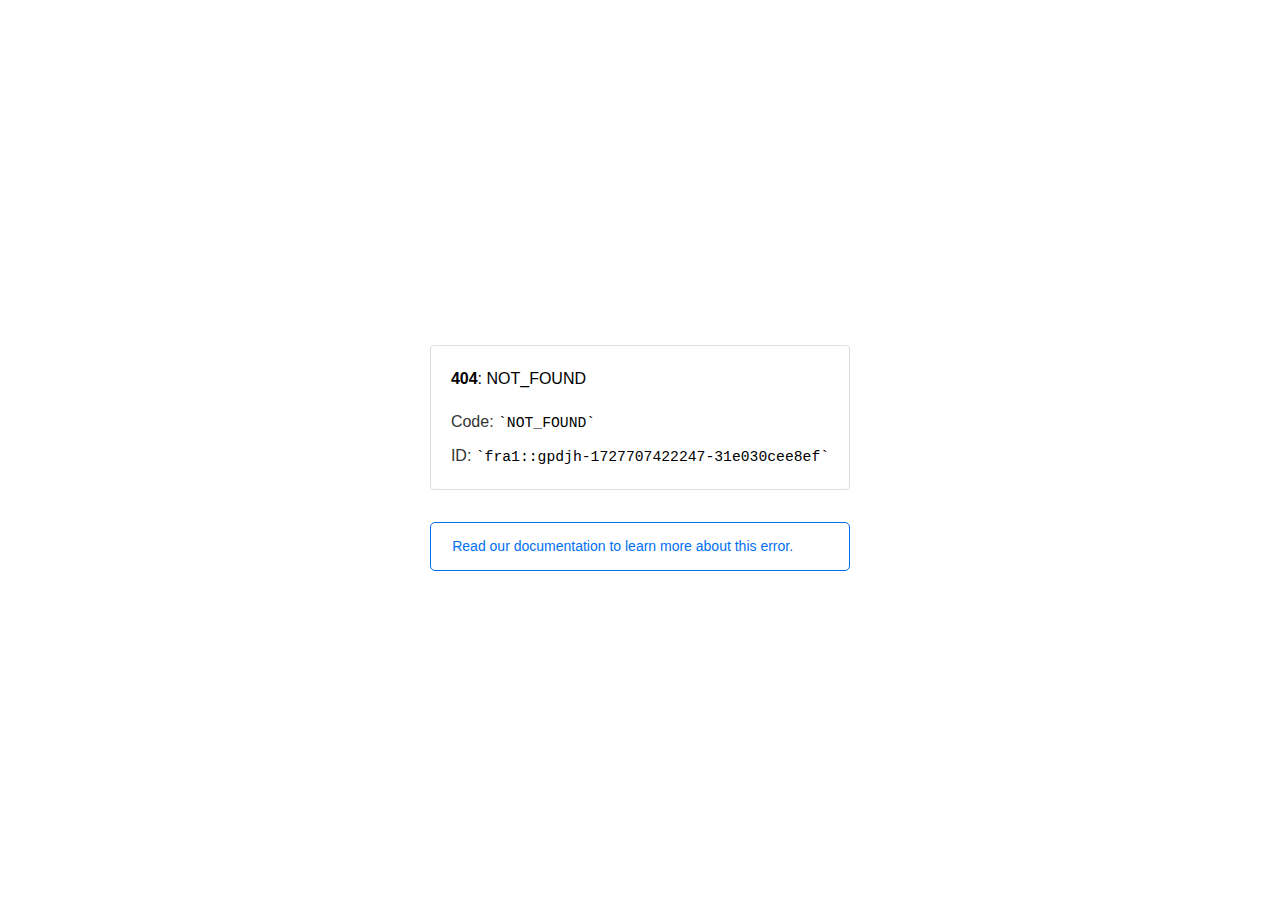
<file: web/templates/maha-cv/assets/plugins/css/owl.video.play.html>
<!doctype html><html lang=en><meta charset=utf-8><meta name=viewport content="width=device-width,initial-scale=1"><meta name=theme-color content=#000><title>404: NOT_FOUND</title><style>html{font-size:62.5%;box-sizing:border-box;height:-webkit-fill-available}*,::after,::before{box-sizing:inherit}body{font-family:sf pro text,sf pro icons,helvetica neue,helvetica,arial,sans-serif;font-size:1.6rem;line-height:1.65;word-break:break-word;font-kerning:auto;font-variant:normal;-webkit-font-smoothing:antialiased;-moz-osx-font-smoothing:grayscale;text-rendering:optimizeLegibility;hyphens:auto;height:100vh;height:-webkit-fill-available;max-height:100vh;max-height:-webkit-fill-available;margin:0}::selection{background:#79ffe1}::-moz-selection{background:#79ffe1}a{cursor:pointer;color:#0070f3;text-decoration:none;transition:all .2s ease;border-bottom:1px solid #0000}a:hover{border-bottom:1px solid #0070f3}ul{padding:0;margin-left:1.5em;list-style-type:none}li{margin-bottom:10px}ul li:before{content:'\02013'}li:before{display:inline-block;color:#ccc;position:absolute;margin-left:-18px;transition:color .2s ease}code{font-family:Menlo,Monaco,Lucida Console,Liberation Mono,DejaVu Sans Mono,Bitstream Vera Sans Mono,Courier New,monospace,serif;font-size:.92em}code:after,code:before{content:'`'}.container{display:flex;justify-content:center;flex-direction:column;min-height:100%}main{max-width:80rem;padding:4rem 6rem;margin:auto}ul{margin-bottom:32px}.error-title{font-size:2rem;padding-left:22px;line-height:1.5;margin-bottom:24px}.error-title-guilty{border-left:2px solid #ed367f}.error-title-innocent{border-left:2px solid #59b89c}@media(max-width:500px){.owner-error{display:none}}main p{color:#333}.devinfo-container{border:1px solid #ddd;border-radius:4px;padding:2rem;display:flex;flex-direction:column;margin-bottom:32px}.error-code{margin:0;font-size:1.6rem;color:#000;margin-bottom:1.6rem}.devinfo-line{color:#333}.devinfo-line code,code,li{color:#000}.devinfo-line:not(:last-child){margin-bottom:8px}.docs-link,.contact-link{font-weight:500}header,footer,footer a{display:flex;justify-content:center;align-items:center}header,footer{min-height:100px;height:100px}header{border-bottom:1px solid #eaeaea}header h1{font-size:1.8rem;margin:0;font-weight:500}header p{font-size:1.3rem;margin:0;font-weight:500}.header-item{display:flex;padding:0 2rem;margin:2rem 0;text-decoration:line-through;color:#999}.header-item.active{color:#ff0080;text-decoration:none}.header-item.first{border-right:1px solid #eaeaea}.header-item-content{display:flex;flex-direction:column}.header-item-icon{margin-right:1rem;margin-top:.6rem}footer{border-top:1px solid #eaeaea}footer a{color:#000}footer a:hover{border-bottom-color:#0000}footer svg{margin-left:.8rem}.note{padding:8pt 16pt;border-radius:5px;border:1px solid #0070f3;font-size:14px;line-height:1.8;color:#0070f3}@media(max-width:500px){.devinfo-container .devinfo-line code{margin-top:.4rem}.devinfo-container .devinfo-line:not(:last-child){margin-bottom:1.6rem}.devinfo-container{margin-bottom:0}header{flex-direction:column;height:auto;min-height:auto;align-items:flex-start}.header-item.first{border-right:none;margin-bottom:0}main{padding:1rem 2rem}body{font-size:1.4rem;line-height:1.55}footer{display:none}.note{margin-top:16px}}</style><div class=container><main><p class=devinfo-container><span class=error-code><strong>404</strong>: NOT_FOUND</span>
<span class=devinfo-line>Code: <code>NOT_FOUND</code></span>
<span class=devinfo-line>ID: <code>fra1::gpdjh-1727707422247-31e030cee8ef</code></p><a href=https://vercel.com/docs/errors/platform-error-codes#not_found class=owner-error><div class=note>Read our documentation to learn more about this error.</div></a></main></div>
</file>
